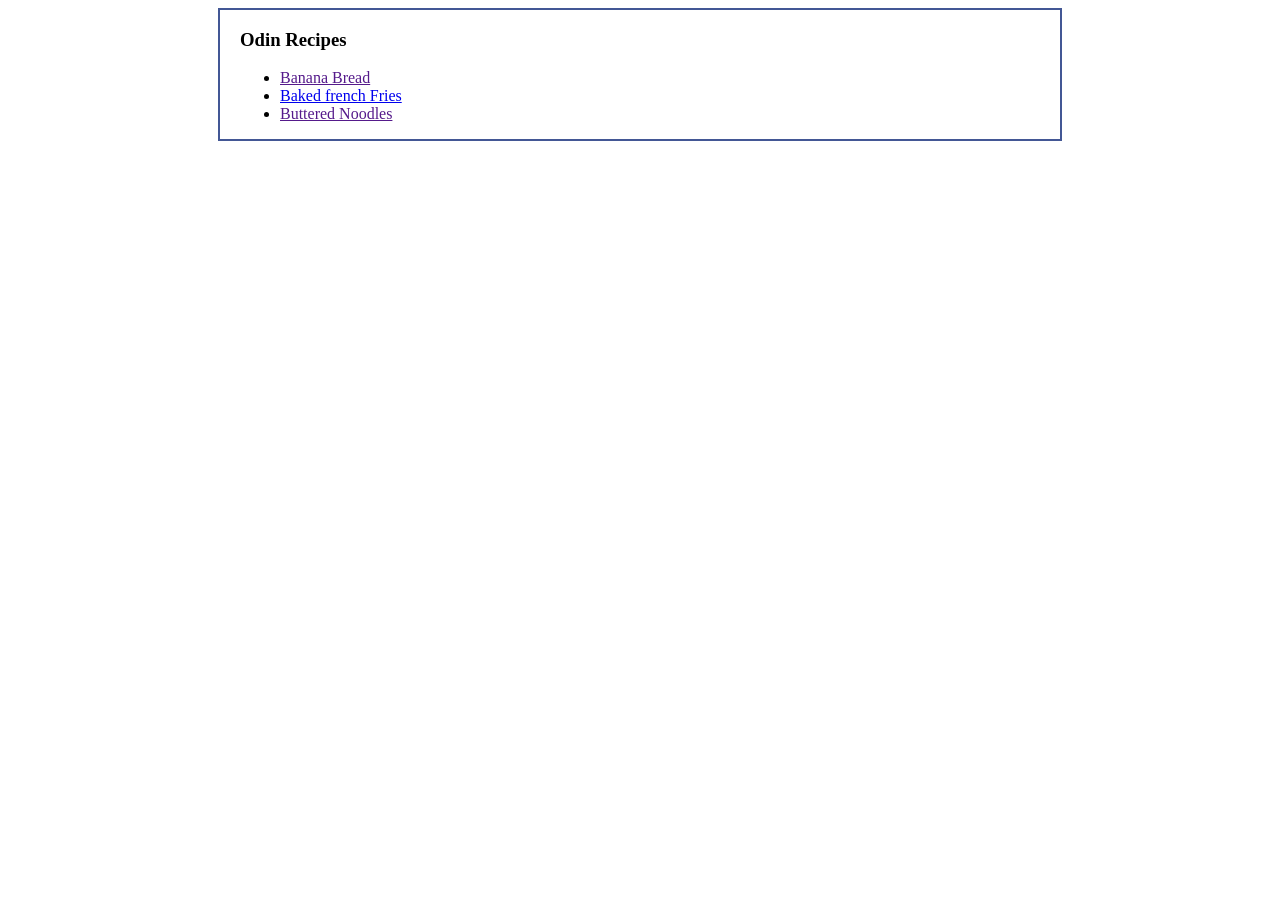
<file: index.html>
<!doctype html>
<html lang="en">
  <head>
    <meta charset="UTF-8" />
    <meta name="viewport" content="width=device-width, initial-scale=1.0" />
    <title>Odin Recipes</title>
    <link rel="stylesheet" href="style.css" />
  </head>
  <body>
    <div class="container">
      <h3 class="heading">Odin Recipes</h3>
      <ul class="recipes-list">
        <li><a href="">Banana Bread</a></li>
        <li>
          <a href="recipes/baked-french-fries.html">Baked french Fries</a>
        </li>
        <li><a href="">Buttered Noodles</a></li>
      </ul>
    </div>
  </body>
</html>
</file>
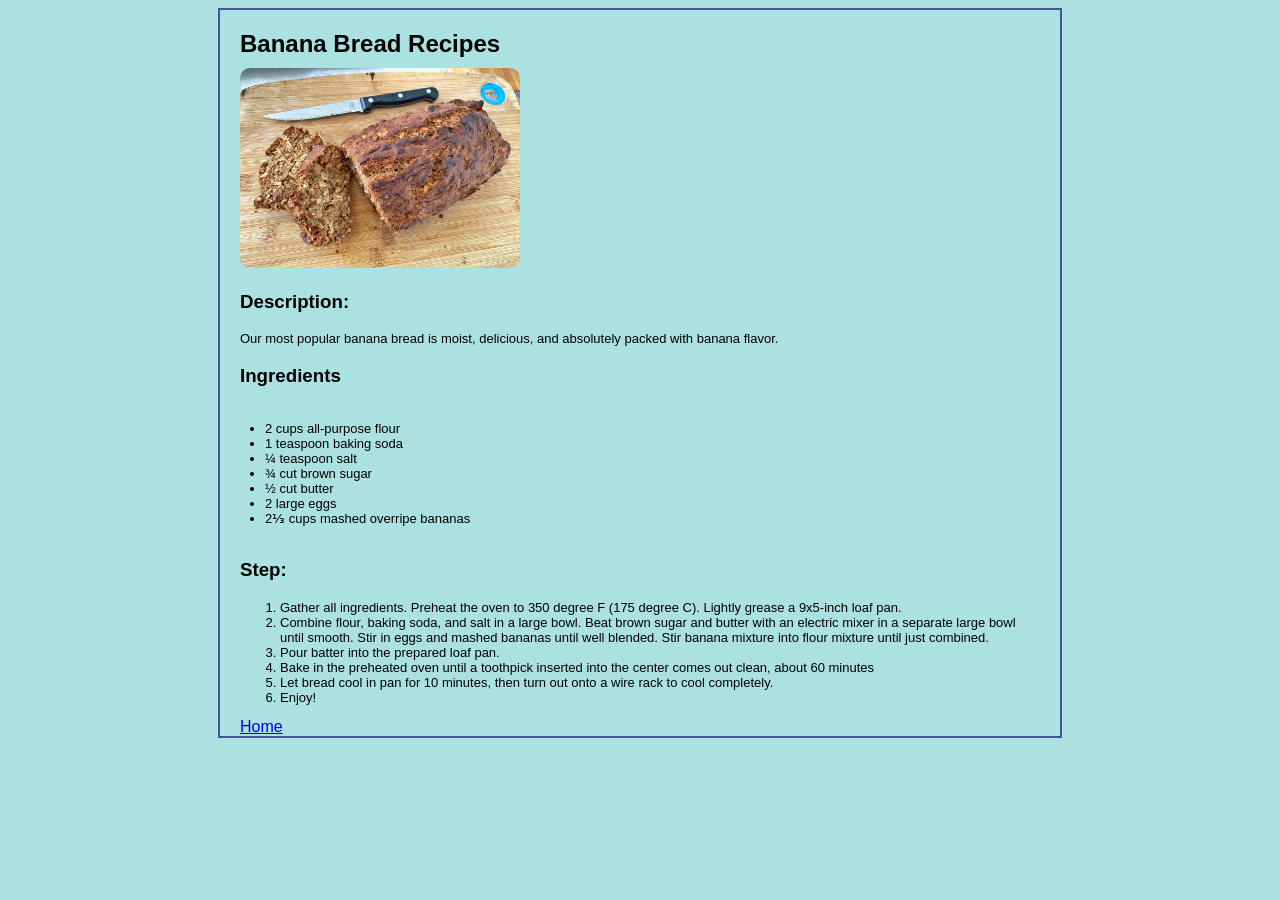
<file: recipes/banana-bread.html>
<!doctype html>
<html lang="en">
  <head>
    <meta charset="UTF-8" />
    <meta name="viewport" content="width=device-width, initial-scale=1.0" />
    <title>Banana Bread Recipes</title>
    <link rel="stylesheet" href="style.css" />
  </head>
  <body>
    <div class="container">
      <h2>Banana Bread Recipes</h2>
      <img
        class="banana-bread-image"
        src="../images/banana-bread.png"
        alt="Banana Bread Photo"
      />
      <div>
        <h3>Description:</h3>
        <p class="description-content">
          Our most popular banana bread is moist, delicious, and absolutely
          packed with banana flavor.
        </p>
      </div>
      <div>
        <h3>Ingredients</h3>
        <ul class="ingredients-list">
          <li>2 cups all-purpose flour</li>
          <li>1 teaspoon baking soda</li>
          <li>¼ teaspoon salt</li>
          <li>¾ cut brown sugar</li>
          <li>½ cut butter</li>
          <li>2 large eggs</li>
          <li>2⅓ cups mashed overripe bananas</li>
        </ul>
      </div>
      <div>
        <h3>Step:</h3>
        <ol class="steps-list">
          <li>
            Gather all ingredients. Preheat the oven to 350 degree F (175 degree
            C). Lightly grease a 9x5-inch loaf pan.
          </li>
          <li>
            Combine flour, baking soda, and salt in a large bowl. Beat brown
            sugar and butter with an electric mixer in a separate large bowl
            until smooth. Stir in eggs and mashed bananas until well blended.
            Stir banana mixture into flour mixture until just combined.
          </li>
          <li>Pour batter into the prepared loaf pan.</li>
          <li>
            Bake in the preheated oven until a toothpick inserted into the
            center comes out clean, about 60 minutes
          </li>
          <li>
            Let bread cool in pan for 10 minutes, then turn out onto a wire rack
            to cool completely.
          </li>
          <li>Enjoy!</li>
        </ol>
      </div>
      <footer><a href="../index.html">Home</a></footer>
    </div>
  </body>
</html>
</file>
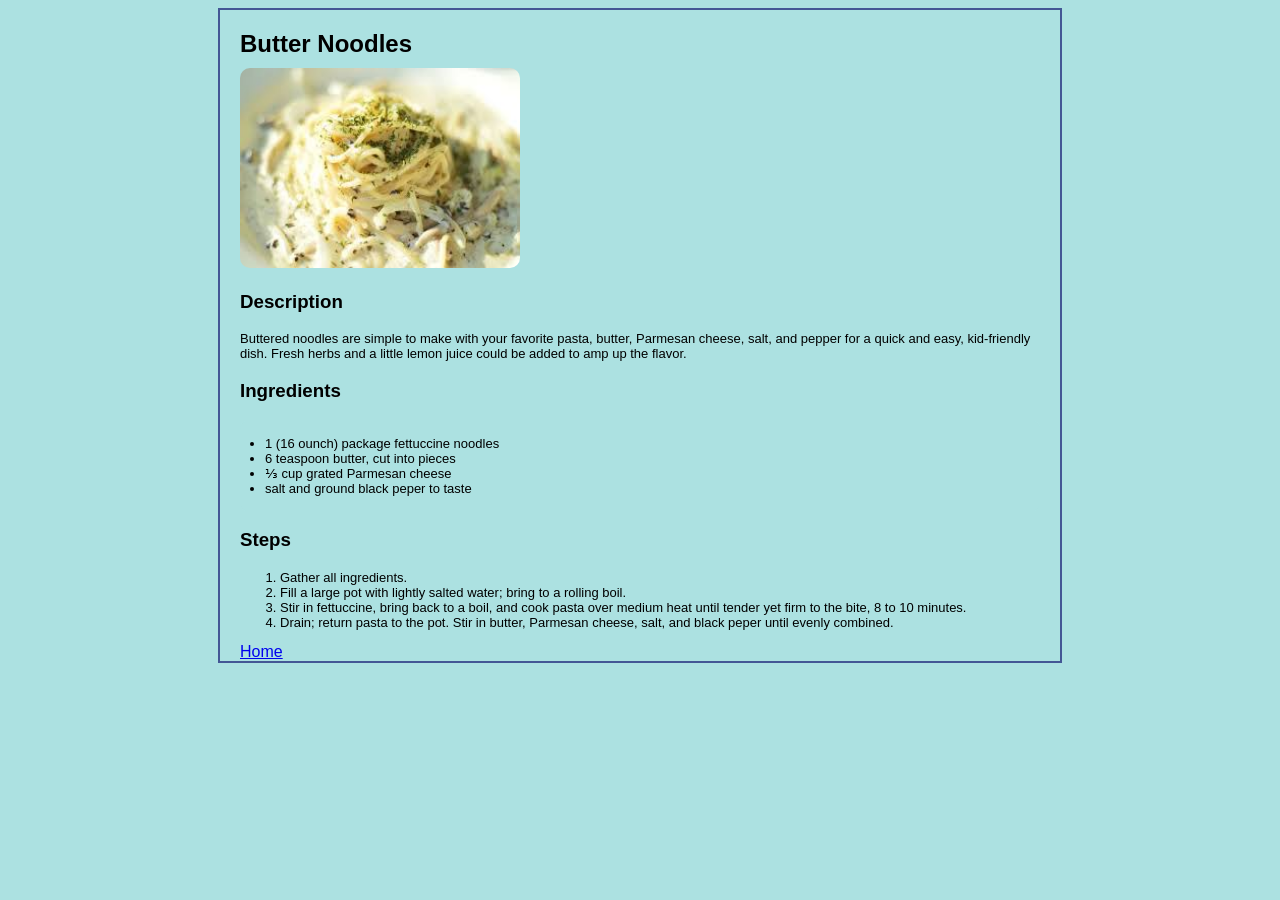
<file: recipes/buttered-noodles.html>
<!doctype html>
<html lang="en">
  <head>
    <meta charset="UTF-8" />
    <meta name="viewport" content="width=device-width, initial-scale=1.0" />
    <title>Butter Noodles</title>
    <link rel="stylesheet" href="style.css" />
  </head>
  <body>
    <div class="container">
      <h2>Butter Noodles</h2>
      <img src="../images/butter-noodles.png" alt="Butter Noodles Picture" />
      <h3>Description</h3>
      <p class="description-content">
        Buttered noodles are simple to make with your favorite pasta, butter,
        Parmesan cheese, salt, and pepper for a quick and easy, kid-friendly
        dish. Fresh herbs and a little lemon juice could be added to amp up the
        flavor.
      </p>
      <h3>Ingredients</h3>
      <ul>
        <li>1 (16 ounch) package fettuccine noodles</li>
        <li>6 teaspoon butter, cut into pieces</li>
        <li>⅓ cup grated Parmesan cheese</li>
        <li>salt and ground black peper to taste</li>
      </ul>
      <h3>Steps</h3>
      <ol>
        <li>Gather all ingredients.</li>
        <li>Fill a large pot with lightly salted water; bring to a rolling boil.</li>
        <li>Stir in fettuccine, bring back to a boil, and cook pasta over medium heat until tender yet firm to the bite, 8 to 10 minutes.</li>
        <li>Drain; return pasta to the pot. Stir in butter, Parmesan cheese, salt, and black peper until evenly combined.</li>
      </ol>
      <footer> <a href="../index.html">Home</a></footer>
    </div>
  </body>
</html>
</file>
<file: style.css>
.container{
    max-width: 800px;
    margin: 0 auto;
    padding: 0 20px 0;

    border: 2px solid rgb(67, 87, 149);

    
}
</file>
<file: recipes/style.css>
*{
    background-color: rgb(172, 225, 225);
    font-family: sans-serif;
}


.container{
    max-width: 800px;
    margin: 0 auto;
    padding: 0 20px 0;
    /* color: white; */

    border: 2px solid rgb(67, 87, 149);

    
}

img{
    height: 200px;
    width: 280px;
    border-radius: 10px;
    margin-top: -10px;
    /* display:block; */
    /* margin: 0 auto; */
}

.description-content{
    font-size: small;
}

ul,
ol{
    font-size: small;
}

ul{
    border-radius: 8px;
    padding: 15px 25px;
}

ol{
    font-size: small;
}
</file>
